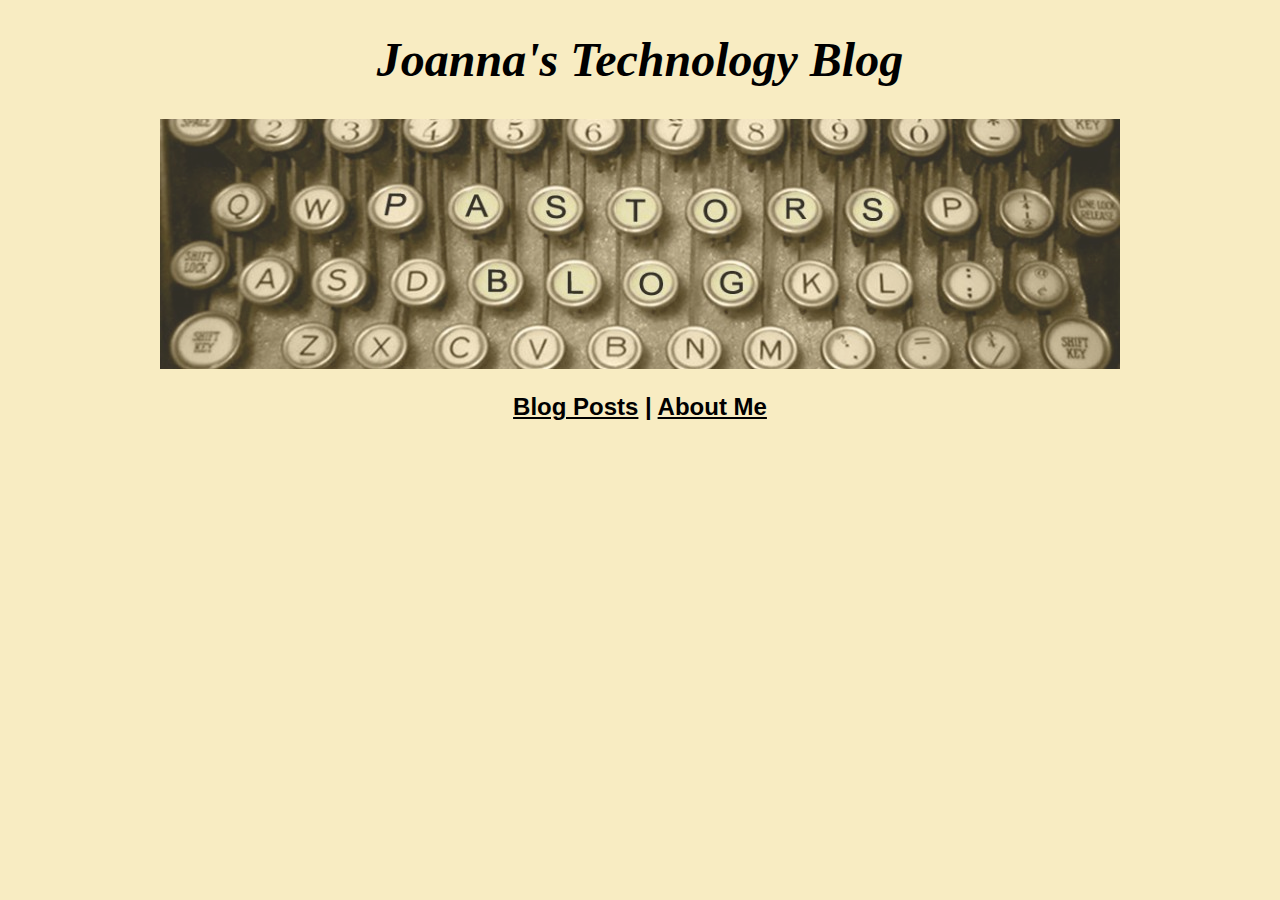
<file: index.html>
<!DOCTYPE html>
<html>
  <head>
    <link href="css/style.css" rel="stylesheet" type="text/css">
    <title>Joanna's Blog</title>
  </head>
  <body>
    <h1>Joanna's Technology Blog</h1>
    <img src="img/banner.jpg" alt="Typewriter Keys">
    <h2><a href="blog.html">Blog Posts</a> | <a href="about.html">About Me</a></h2>
  </body>
</html>
</file>
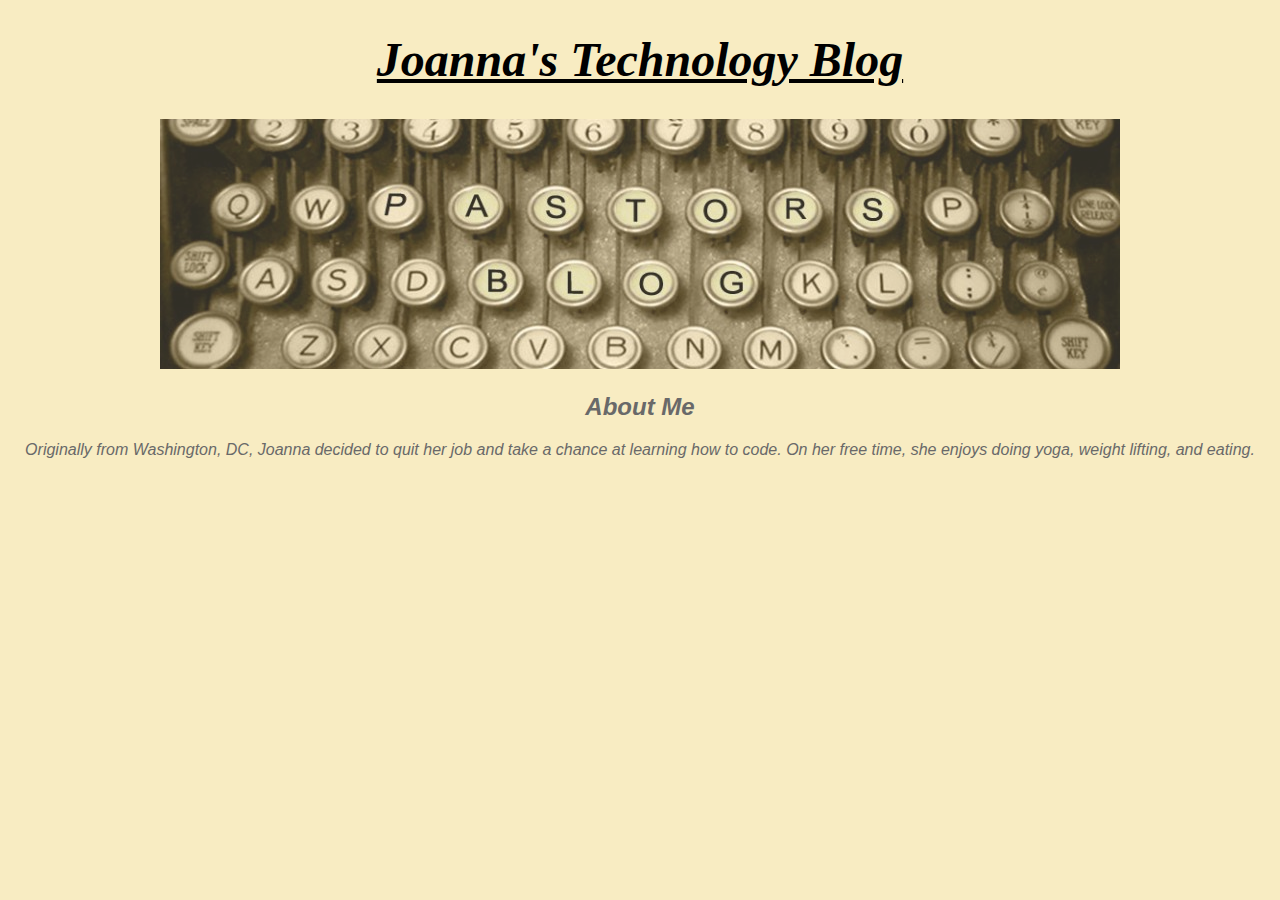
<file: about.html>
<!DOCTYPE html>
<html>
  <head>
    <link href="css/style.css" rel="stylesheet" type="text/css">
    <title>About Me</title>
  </head>
  <body>
    <div class="about">
      <h1><a href="index.html">Joanna's Technology Blog</a></h1>
      <img src="img/banner.jpg" alt="Typewriter Keyboard">
      <h2>About Me</h2>
      <p>Originally from Washington, DC, Joanna decided to quit her job and take a chance at learning how to code. On her free time, she enjoys doing yoga, weight lifting, and eating.</p>
    </div>
  </body>
</html>
</file>
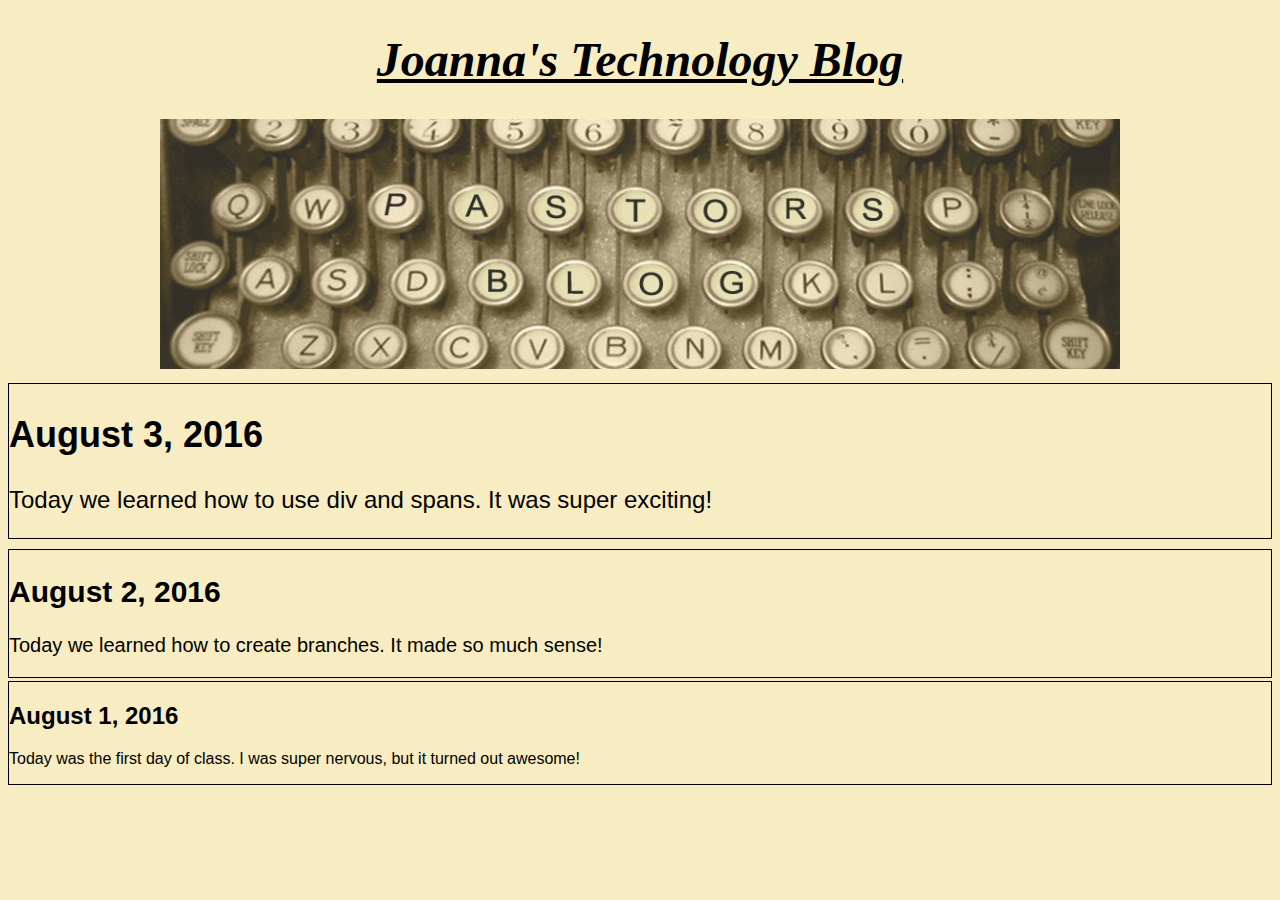
<file: blog.html>
<!DOCTYPE html>
<html>
  <head>
    <link href="css/style.css" rel="stylesheet" type="text/css">
    <title>Joanna's Blog Posts</title>
  </head>
  <body>
    <h1><a href="index.html">Joanna's Technology Blog</a></h1>
    <img src="img/banner.jpg" alt="Typewriter Keys">
    <div class="aug-3">
      <h2>August 3, 2016</h2>
      <p>Today we learned how to use div and spans. It was super exciting!</p>
    </div>
    <div class="aug-2">
      <h2>August 2, 2016</h2>
      <p>Today we learned how to create branches. It made so much sense!</p>
    </div>
    <div class="aug-1">
      <h2>August 1, 2016</h2>
      <p>Today was the first day of class. I was super nervous, but it turned out awesome!</p>
    </div>
  </body>
</html>
</file>
<file: css/style.css>
body{
  text-align: center;
  font-family: sans-serif;
  background-color: #F8ECC2;
}

h1{
  font-weight:bolder;
  font-style:italic;
  font-size: 3em;
  font-family: fantasy;
}

img{
  opacity: .8;
}
.aug-3{
  text-align: left;
  font-size: 1.5em;
  margin-top: 10px;
  margin-bottom: 10px;
  border: 1px solid black;
}
.aug-2{
  text-align: left;
  font-size: 1.25em;
  margin-top: 3px;
  margin-bottom: 3px;
  border: 1px solid black;
}
.aug-1{
  text-align: left;
  font-size: 1em;
  margin-top: 3px;
  margin-bottom: 3px;
  border: 1px solid black;
}

.about{
  color: #696969;
  font-style: italic;
}

a{
  color: black;
}
</file>
